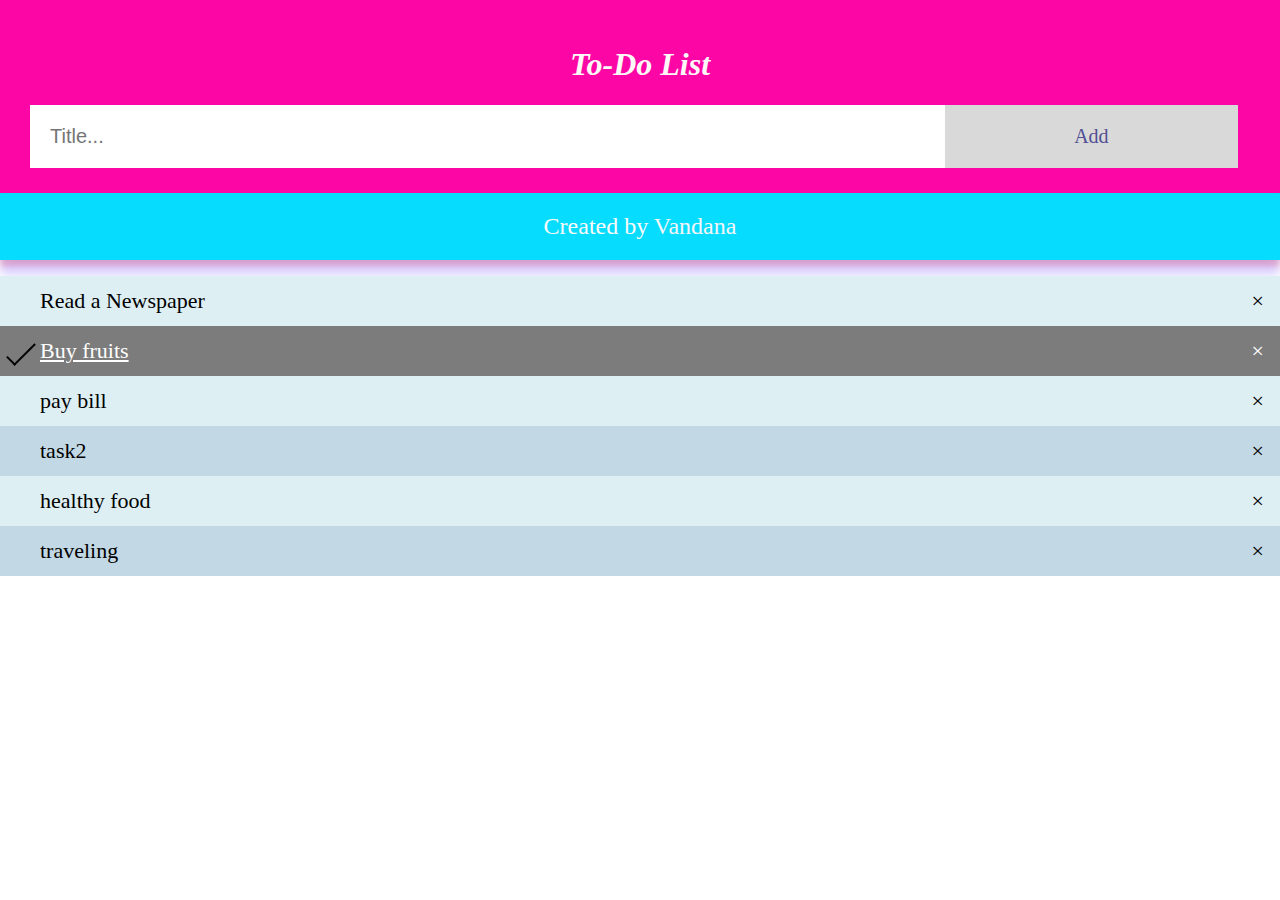
<file: task2todolist/index.html>
<!DOCTYPE html>
<html>
    <head>
        <meta name="viewport"
        content="width=device-width, initial-scale=1">
        <style>
            body {
                margin: 0;
                min-width: 250px;
            }
            * {
                 box-sizing: border-box;
            }
  ul {
    margin: 10;
    padding: 0;
  }
  ul li {
    padding: 12px 8px 12px 40px;
    background: #c2d8e4;
    position: relative;
    font-size: 22px;
    cursor: pointer;
    transition: 0.2s;
    -webkit-user-select: none;
    -moz-user-select: none;
    -ms-user-select: none;
    user-select: none;
  }
  ul li:nth-child(odd) {
    background: hsl(191, 47%, 91%);
  }
  ul li:hover {
    background: #959695;
  }
  ul li.checked {
    background: #7c7c7c;
    text-decoration:underline;
    color: #fff;
  }
  ul li.checked::before {
    border-color: #050505;
    border-style:outset;
    border-width: 0 2px 2px 0;
    top: 10px;
    left: 15px;
    content: '';
    position: absolute;
    transform: rotate(45deg);
    height: 28px;
    width: 10px;
  }
  .close {
    position: absolute;
    padding: 12px 16px 12px 16px;
    right: 0;
    top: 0;
  }
  .close:hover {
    background-color: #36f449;
    color: rgb(9, 9, 9);
  }
  .header {
    color: rgb(253, 248, 248);
    background-color: #fc06a6;
    text-align: center;
    padding: 25px 30px;
  }
  .header:after {
    content: "";
    clear: both;
    display: table;
  }
  input {
    float: left;
    border: none;
    padding: 20px;
    width: 75%;
    font-size: 20px;
  }
  .addBtn {
    width: 24%;
    text-align: center;
    background: #d9d9d9;
    color: #514f94;
    padding: 20px;
    float: left;
    font-size: 20px;
    cursor: pointer;
    transition: 0.3s;
  }
  
  .addBtn:hover {
    background-color: #f49edc;
  }
  center {
    font-size: 1.5rem;
    background-color: #06ddfe;
    text-align: center;
    padding: 20px;
    box-shadow: 0 15px 10px rgba(57, 2, 255, 0.19), 0 6px 6px rgba(244, 3, 3, 0.23);
    color: #fafafa;
  }
  center a {
    color: #f5f5f8;
    text-decoration: none;
  }
  
  </style>
</head>
<body>
    <div id="myDIV" class="header">
        <h1><i>To-Do List</i></h1>
        <input type="text" id="myInput" placeholder="Title...">
        <span onclick="newElement()" class="addBtn">Add</span>
      </div>
      <center>
        Created by
        <a href="#">Vandana</a>
      </center>
      <ul id="myUL">
        <li>Read a Newspaper</li>
        <li class="checked"> Buy fruits</li>
        <li>pay bill</li>
        <li>task2</li>
        <li>healthy food</li>
        <li>traveling</li>
      </ul>
      <script>
        var myNodelist = document.getElementsByTagName("LI");
var i;
for (i = 0; i < myNodelist.length; i++) {
  var span = document.createElement("SPAN");
  var txt = document.createTextNode("\u00D7");
  span.className = "close";
  span.appendChild(txt);
  myNodelist[i].appendChild(span);
}
var close = document.getElementsByClassName("close");
var i;
for (i = 0; i < close.length; i++) {
  close[i].onclick = function() {
    var div = this.parentElement;
    div.style.display = "none";
  }
}
var list = document.querySelector('ul');
list.addEventListener('click', function(ev) {
  if (ev.target.tagName === 'LI') {
    ev.target.classList.toggle('checked');
  }
}, false);
function newElement() {
  var li = document.createElement("li");
  var inputValue = document.getElementById("myInput").value;
  var t = document.createTextNode(inputValue);
  li.appendChild(t);
  if (inputValue === '') {
    alert("You must write something!");
  } else {
    document.getElementById("myUL").appendChild(li);
  }
  document.getElementById("myInput").value = "";

  var span = document.createElement("SPAN");
  var txt = document.createTextNode("\u00D7");
  span.className = "close";
  span.appendChild(txt);
  li.appendChild(span);

  for (i = 0; i < close.length; i++) {
    close[i].onclick = function() {
      var div = this.parentElement;
      div.style.display = "none";
    }
  }
}

      </script>
</body>
</html>
</file>
